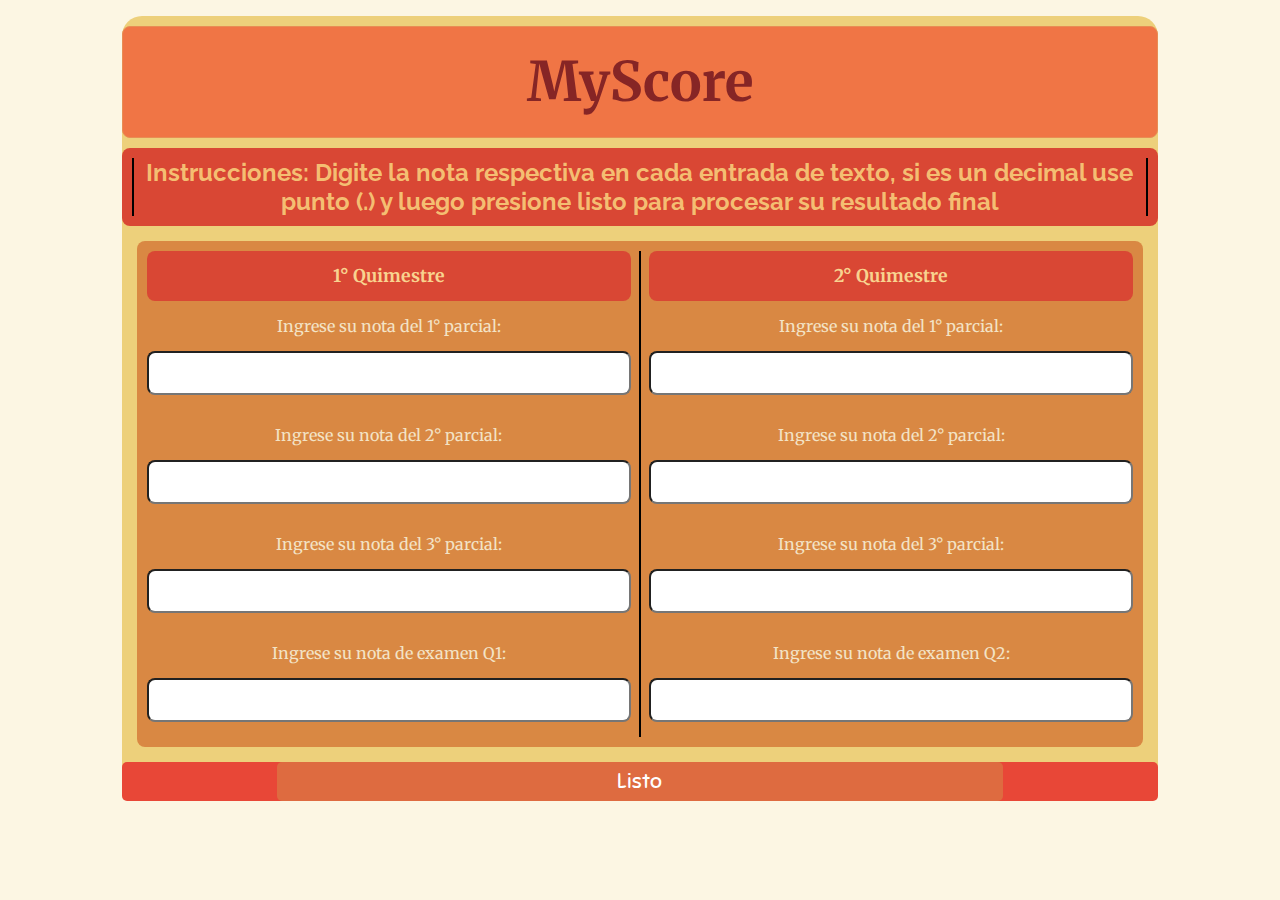
<file: index.html>
<!DOCTYPE html>
<html>
<head>
	<meta charset="utf-8">
	<title>MyScore</title>
	<link rel="stylesheet" type="text/css" href="index.css">
	<meta name="viewport" content="width=device-width, user-scalable=no, initial-scale=1, maximum-scale=1, minium-scale=1"/>
	<link href="https://fonts.googleapis.com/css?family=Lilita+One|Merriweather|Oswald|Raleway|Sniglet" rel="stylesheet">
	<!--<script defer src="https://use.fontawesome.com/releases/v5.8.2/js/all.js" integrity="sha384-DJ25uNYET2XCl5ZF++U8eNxPWqcKohUUBUpKGlNLMchM7q4Wjg2CUpjHLaL8yYPH" crossorigin="anonymous"></script>-->
	<link  rel="icon" href="Logo.jpg" type="image/jpg">
</head>
<body>
	<div class="padre">
		<div class="title">
			<h1 >
					<i class="fas fa-graduation-cap"></i>MyScore<i class="fas fa-calculator"></i>
			</h1>
		</div>
		<header class="header">
			<h2>Instrucciones: Digite la nota respectiva en cada entrada de texto, si es un decimal use punto (.) y luego presione listo para procesar su resultado final</h2>
		</header>

		<form class="principal" id="principal" method="get" action="Resultados.php">
			<section class="formularios">
				<div class="formulario1" id="formulario1">
					<div class="hover_h3"><h3>1° Quimestre</h3></div>
					<label for="notaP1Q1">Ingrese su nota del 1° parcial:</label>
					<input type="text" placeholder="NotaP1-Q1" name="notaP1Q1" id="notaP1Q1"class="notas">
					<label for="notaP2Q1">Ingrese su nota del 2° parcial:</label>
					<input type="text" placeholder="NotaP2-Q1" name="notaP2Q1" id="notaP2Q1"class="notas">
					<label for="notaP3Q1">Ingrese su nota del 3° parcial:</label>
					<input type="text" placeholder="NotaP3-Q1" name="notaP3Q1" id="notaP3Q1"class="notas">
					<label for="notaP3Q1">Ingrese su nota de examen Q1:</label>
					<input type="text" placeholder="ExamenQ1" name="examenQ1" id="examenQ1"class="notas">
				</div>
				<div class="formulario2" id="formulario2">
					<div class="hover_h3"><h3>2° Quimestre</h3></div>
					<label for="notaP1Q2">Ingrese su nota del 1° parcial:</label>
					<input type="text" placeholder="NotaP1-Q2" name="notaP1Q2" id="notaP1Q2" class="notas">
					<label for="notaP2Q2">Ingrese su nota del 2° parcial:</label>
					<input type="text" placeholder="NotaP2-Q2" name="notaP2Q2" id="notaP2Q2" class="notas">
					<label for="notaP3Q2">Ingrese su nota del 3° parcial:</label>
					<input type="text" placeholder="NotaP3-Q2" name="notaP3Q2" id="notaP3Q2" class="notas">
					<label for="notaP3Q1">Ingrese su nota de examen Q2:</label>
					<input type="text" placeholder="ExamenQ2" name="examenQ2" id="examenQ2"class="notas">
				</div>
			</section>
			<div class="enviar" id="enviar">
				<button class="submit" type="submit">Listo</button>
			</div>
		</form>
	</div>
	<script type="text/javascript" src="index.js"></script>

</body>
</html>
</file>
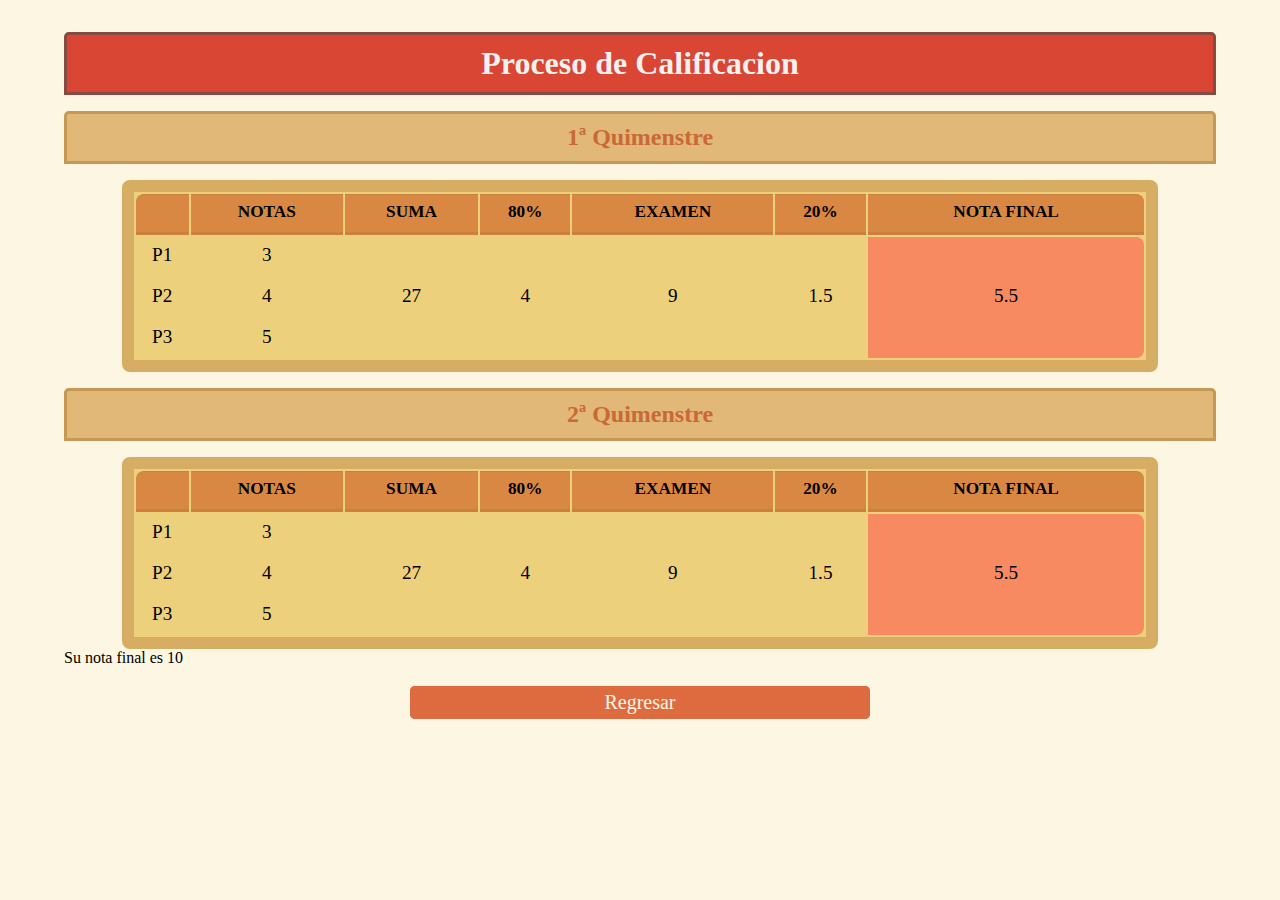
<file: Resultados.html>
<!DOCTYPE html>
<html lang="en">
<head>
    <meta charset="UTF-8">
    <meta name="viewport" content="width=device-width, initial-scale=1.0">
    <meta http-equiv="X-UA-Compatible" content="ie=edge">
    <title>Document</title>
    <link rel="stylesheet" href="Resultados.css">
</head>
<body>
    <div class="padre">
       <header class="main-header">
           <h1>
                 <i class="fas fa-graduation-cap"></i> Proceso de Calificacion <i class="fas fa-calculator"></i>
           </h1>
       </header>
       <div class="principal">
           <div class="formulario">
                <h2 class="header">1ª Quimenstre</h2>
                <table class="table">
                    <tr>
                        <th class="vacio"></th>
                        <th>NOTAS</th>
                        <th>SUMA</th>
                        <th>80%</th>
                        <th>EXAMEN</th>
                        <th>20%</th>
                        <th class="ultimo">NOTA FINAL</th>
                    </tr>
                    <tr>
                        <td>P1</td>
                        <td>3</td>
                        <td rowspan="3">27</td>
                        <td rowspan="3">4</td>
                        <td rowspan="3">9</td>
                        <td rowspan="3">1.5</td>
                        <td rowspan="3" class="color">5.5</td>
                    </tr>
                    <tr>
                        <td>P2</td> 
                        <td>4</td>                   
                    </tr>
                    <tr>
                        <td>P3</td>
                        <td>5</td>
                    </tr>
                </table>
           </div>
           <div class="formulario">
                <h2 class="header">2ª Quimenstre</h2>
                <table class="table">
                    <tr>
                        <th class="vacio"></th>
                        <th>NOTAS</th>
                        <th>SUMA</th>
                        <th>80%</th>
                        <th>EXAMEN</th>
                        <th>20%</th>
                        <th class="ultimo">NOTA FINAL</th>
                    </tr>
                    <tr>
                        <td>P1</td>
                        <td>3</td>
                        <td rowspan="3">27</td>
                        <td rowspan="3">4</td>
                        <td rowspan="3">9</td>
                        <td rowspan="3">1.5</td>
                        <td rowspan="3" class="color">5.5</td>
                    </tr>
                    <tr>
                        <td>P2</td> 
                        <td>4</td>                   
                    </tr>
                    <tr>
                        <td>P3</td>
                        <td>5</td>
                    </tr>
                </table>
           </div>
       </div>
       <footer>
            <div class="nota-final">
                <p>Su nota final es 10</p>
            </div>
            <div class="enviar" id="enviar"> 
                <button class="submit"><a id="submit" href="Calificaciones.html">Regresar</a></button>
            </div>
        </footer>
    </div>
    
</body>
</html>
</file>
<file: index.css>
*
{
	padding: 0;
	margin: 0;
	font-family: 'Merriweather', serif;
}
html
{
	background: #fcf6e3;
}

body
{
	width: 90%;
	margin: auto;
	display: flex;
}
.padre
{
	width: 90%;
	display: flex;
	flex-wrap: wrap;
	background: #edd07b;
	border-radius: 20px;
	margin: 1rem auto 0.5rem auto;

}
.header
{
	width: 100%;
	background: #D94734;
	text-align: center;
	box-sizing: 100%;
	padding: 10px;
	border-radius: 8px;
}
.title

{
	color: rgb(134, 37, 37);
	width: 100%;
	background: #F07545;
	margin: 10px 0;
	border: .5px solid #E88D54;
	text-align: center;
	line-height: 110px;
	border-radius: 8px;
	font-family: 'Lilita One', cursive;
	font-size: 1.7rem;
}
.header h2{
	box-sizing: 100%;
	border-left: 2px solid black;
	border-right: 2px solid black;
	box-sizing: 100%;
	padding: 0 7px;
	font-family: 'Raleway', sans-serif;
	color: rgba(245, 194, 117, 0.993);

}
.principal
{
	width: 100%;
	display: flex;
	flex-wrap: wrap;
	line-height: 50px;
}
.principal h3
{
	background: #D94734;
	border-radius: 8px;
	color: rgb(248, 211, 143);
	font-size: 1.1rem;
}
/*
.hover_h3:hover h3
{
	font-size: 25px;
}
*/
.formularios
{
	flex-grow: 1;
	display: flex;
	justify-content: center;
	box-sizing: border-box;
	padding: 10px 10px;
	text-align: center;
	background: #D98843;
	margin: 15px 15px;
	border-radius: 8px;
}

.formulario1
{
	width: 50%;
	display: flex;
	flex-direction: column;
	padding-right: 8px;
	border-right: 1px solid black;
}

.formulario2
{
	width: 50%;
	display: flex;
	flex-direction: column;
	padding-left: 8px;
	border-left: 1px solid black;
	
}
::-webkit-input-placeholder
{
	text-align: center;
	line-height: 100px;
}

.notas
{
	margin-bottom: 15px;
	border-radius: 8px;
	transition: background  linear 0.3s;
	height: 2.5rem;
}
.notas:hover
{
	background: rgba(243, 235, 226, 0.911);
}
.formularios label
{
	color: rgb(243, 227, 198);
}
.enviar
{
	width: 100%;
	text-align: center;
	background: #E84737;
	display: flex;
	justify-content: center;
	border-radius: 5px;

}
.submit
{
	box-sizing: border-box;
	width: 70%;
	padding: 0.4rem 0 0.4rem 0;
	background: #DE6B40;
	border-radius: 5px;
	text-decoration: none;
	color: white;
	font-size: 1.3rem;
	font-family: 'Sniglet', cursive; 
	border:none;
	transition: background linear 0.3s;
	cursor: pointer;
	display: flex;
	justify-content: center;
}
.submit:hover
{
	background: #ff833f;
}




@media screen and (max-width: 1315px){
	.header
	{
		line-height: normal;
	}
}
@media screen and (max-width: 700px){
	body
	{
		width: 95%;
	}
	.header
	{
		text-align: center;
	}
	.header h1
	{
		text-align: center;
	}
	.formularios{
		flex-direction: column;
		align-items: center;
	}
	.formulario1{
		width: 100%;
		padding-right: 0;
		border-right: none;
		border-bottom: 1px solid black;
	}
	.formulario2{
		width: 100%;
		padding-left: 0;
		border-left: none;
		border-top: 1px solid black;
		padding-top: 10px;
	}
	.submit
	{
		width: 100%;
	}

}

@media screen and (max-width: 320px){
	h1
	{
		line-height: normal;
	}
}

/*----------EXTRASSSS----------*/
.error
{
	height: 2.5rem;
	margin-bottom: 15px;
	border-radius: 8px;
	background: #ff5a5a;
	border: 4px solid rgba(228, 30, 30, 0.973);
}

::placeholder
{
	color: white;
	font-size: 0.84rem;
}
</file>
<file: Resultados.css>
*
{
	padding: 0;
	margin: 0;
	font-family: 'Merriweather', serif;
}
html
{
	background: #fcf6e3;
}

body
{
    width: 90%;
	margin: auto;
	display: flex;
}
.padre
{
    width: 100%;
	display: flex;
    flex-direction: column;
    justify-content: stretch;
    margin-top: 2rem;
    margin-bottom: 0.8rem;
}
.main-header
{
	background: #D94734;
	text-align: center;
	box-sizing: 100%;
    padding: 10px;
    text-align: center;
    border-top-right-radius: 0.3rem;
    border-top-left-radius: 0.3rem;
    border: 0.2rem solid rgb(136, 75, 67);
    color: rgb(247, 240, 240);
}
.header
{
    background: #e2b879;
    margin-top: 1rem;
    margin-bottom: 1rem;
	text-align: center;
	box-sizing: border-box;
    padding: 10px;
    text-align: center;
    border-top-right-radius: 0.3rem;
    border-top-left-radius: 0.3rem;
    border: 0.2rem solid #c59855;
    color: #c96935;

}
.formulario
{
    text-align: center;
    display: flex;
    flex-direction: column;
}
.table
{
    background: #edd07b;
    width: 90%;
    margin: auto;
    border-radius: 0.5rem;
    font-size: 1.2rem;
    border: 0.8rem solid rgba(177, 113, 58, 0.37);
}

th, td 
{ 
    box-sizing: border-box;
    padding: 7px 0 10px 0;
    
} 
th 
{ 
    box-sizing: border-box;
    background: #D98843;
    text-transform: uppercase;  
    font-size: 90%; 
    border-bottom: 3px solid rgba(177, 113, 58, 0.37); 
    border-top: 1.5px solid rgba(177, 113, 58, 0.37); 
} 
.vacio
{
    border-top-left-radius: 0.5rem;
}
.ultimo
{
    border-top-right-radius: 0.5rem;
}
.color
{
    background: rgb(247, 138, 96);
    border-top-right-radius: 0.5rem;
    border-bottom-right-radius: 0.5rem;
}
.submit
{
    margin: 1.2rem auto auto auto;
	width: 40%;
	background: #DE6B40;
	border-radius: 5px;
	text-decoration: none;
	color: white;
	font-size: 20px;
	font-family: 'Sniglet', cursive; 
	border:none;
	cursor: pointer;
	display: flex;
}
.submit:hover
{
	background: #ff833f;
}
#submit
{
    width: 100%;
    padding: 0.3rem 0 0.3rem 0;
	text-decoration: none;
	color: #fcf6e3;
    background: #DE6B40;
    transition: background linear 0.3s;
	border-radius: 5px;
	font-size: 20px;
	font-family: 'Sniglet', cursive; 
}
#submit:hover
{
	background: #ff833f;
}
</file>
